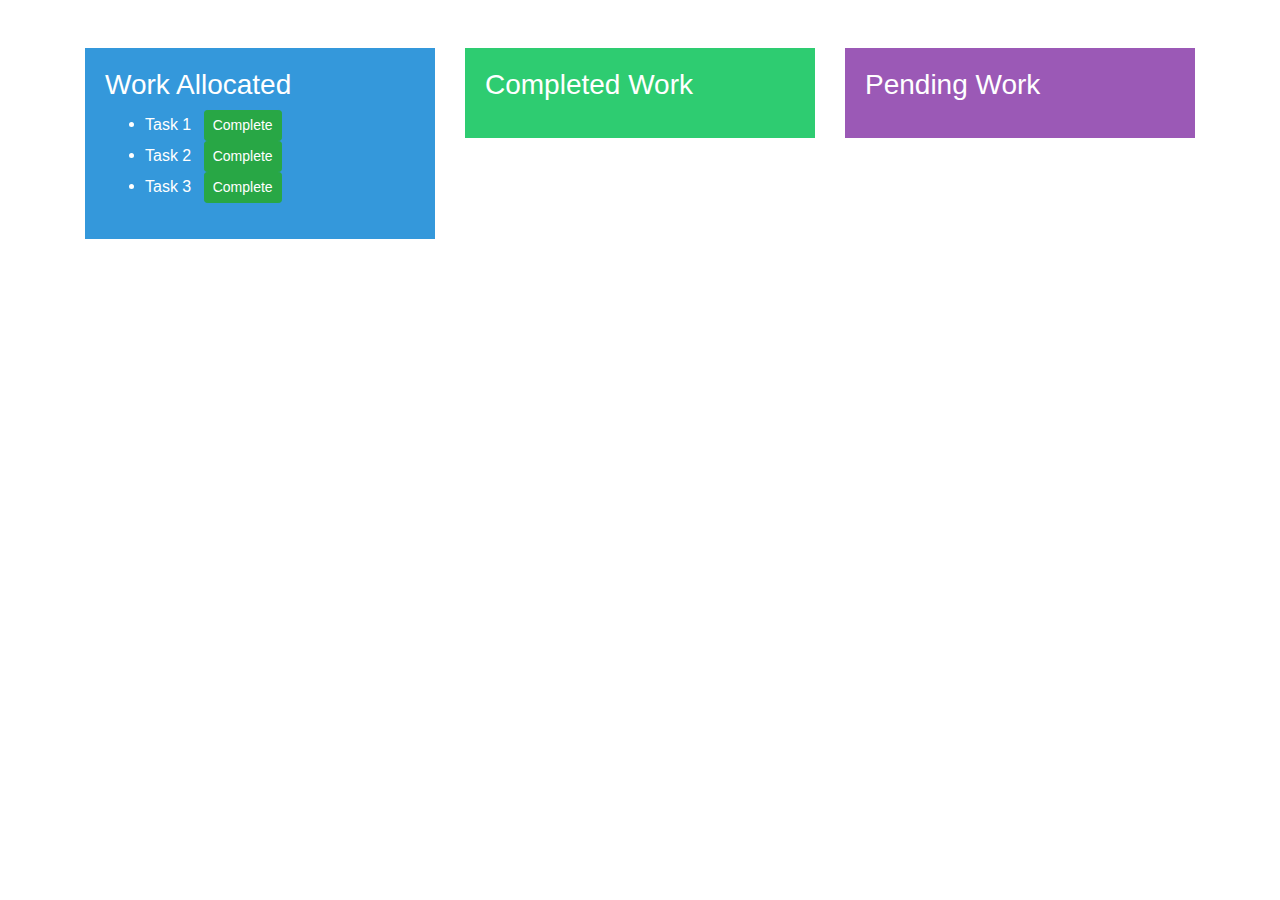
<file: work.html>
<!DOCTYPE html>
<html lang="en">
<head>
  <meta charset="UTF-8">
  <meta name="viewport" content="width=device-width, initial-scale=1.0">
  <title>Work Page</title>
  <!-- Bootstrap CSS -->
  <link href="https://stackpath.bootstrapcdn.com/bootstrap/4.5.2/css/bootstrap.min.css" rel="stylesheet">
  <style>
    .work-box {
      background-color: #3498db;
      color: #fff;
      padding: 20px;
      margin-bottom: 20px;
    }
    .completed-box {
      background-color: #2ecc71;
      color: #fff;
      padding: 20px;
      margin-bottom: 20px;
    }
    .pending-box {
      background-color: #9b59b6;
      color: #fff;
      padding: 20px;
      margin-bottom: 20px;
    }
  </style>
</head>
<body>
  <div class="container mt-5">
    <div class="row">
      <div class="col-md-4">
        <div class="work-box">
          <h3>Work Allocated</h3>
          <ul id="allocated-list">
            <li>Task 1 <button class="btn btn-success btn-sm ml-2" onclick="completeTask(this)">Complete</button></li>
            <li>Task 2 <button class="btn btn-success btn-sm ml-2" onclick="completeTask(this)">Complete</button></li>
            <li>Task 3 <button class="btn btn-success btn-sm ml-2" onclick="completeTask(this)">Complete</button></li>
            <!-- Add more tasks as needed -->
          </ul>
        </div>
      </div>
      <div class="col-md-4">
        <div class="completed-box">
          <h3>Completed Work</h3>
          <ul id="completed-list">
            <!-- Completed tasks will be moved here dynamically -->
          </ul>
        </div>
      </div>
      <div class="col-md-4">
        <div class="pending-box">
          <h3>Pending Work</h3>
          <ul id="pending-list">
            <!-- Pending tasks will be moved here dynamically -->
          </ul>
        </div>
      </div>
    </div>
  </div>

  <!-- Bootstrap JS and dependencies -->
  <script src="https://stackpath.bootstrapcdn.com/bootstrap/4.5.2/js/bootstrap.min.js"></script>
  <!-- Your custom JavaScript -->
  <script>
    function completeTask(button) {
      // Find the <li> containing the button
      var taskItem = button.parentNode;

      // Move the <li> to the appropriate list and update styling
      var parentBox = taskItem.closest('.col-md-4');
      if (parentBox.querySelector('.work-box')) {
        // If the task is in Work Allocated
        taskItem.removeChild(button); // Remove the complete button
        taskItem.classList.add('list-group-item-success'); // Add completed styling
        document.getElementById("completed-list").appendChild(taskItem); // Move to Completed Work
      } else if (parentBox.querySelector('.pending-box')) {
        // If the task is in Pending Work
        taskItem.removeChild(button); // Remove the complete button
        taskItem.classList.remove('list-group-item-danger'); // Remove pending styling
        document.getElementById("completed-list").appendChild(taskItem); // Move to Completed Work
      }
    }
  </script>
</body>
</html>
</file>
